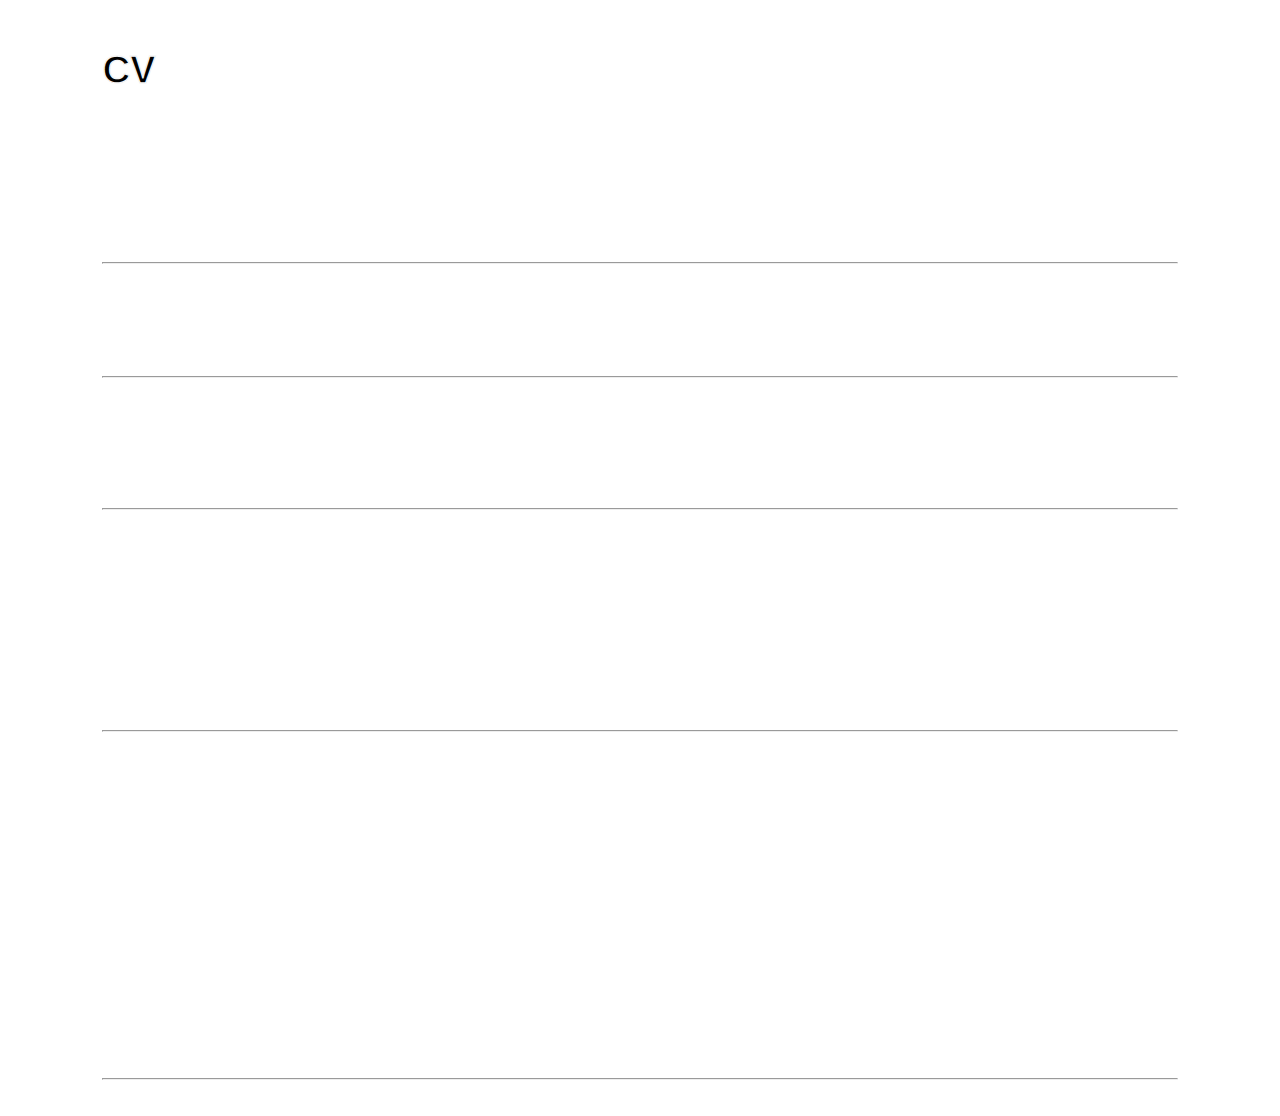
<file: oasis submission/Task2/portfolio.html>
<!DOCTYPE html>
<html lang="en">
<head>
    <meta charset="UTF-8">
    <meta http-equiv="X-UA-Compatible" content="IE=edge">
    <meta name="viewport" content="width=device-width, initial-scale=1.0">
    <title>CV</title>
    <link rel="stylesheet" href="styles.css">
</head>
<body>
    <div class="container">
        <nav>
            <ul>
                <li><a href="index.html">Home</a></li>
                <li><a href="about-me.html">About Me</a></li>
                <li><a href="portfolio.html">CV</a></li>
    
    
            </ul>
        </nav>
        <div>
            <h5 data-text="CV">CV</h5><br>

        </div>
        <div style="color: white;">
            <h3>Riya Patil</h3><br><P>Third Year Engineering Student</P><br>
            <pre>(+91)9130508314 | riyapatil2591@gmail.com | www.linkedin.com/riya | Riyapatil-9282</pre>
            <br><br>
            <h3>Personal Profile</h3><hr><br><br>
            <p>A Bachelor’s student at the Fr.Conceicao Rodrigues College of Engineering,Bandra(W), undertaking a Computer Science degree.</p>
            <br><br>
            <h3>Objectives</h3><hr><br><br>
            <p>To pursue a career and be a part of progressive organization that gives a scope to enhance
                my knowledge and utilize my skills towards the growth of the organization.</p><br><br>
            <h3>Education</h3><hr><br> 
        
            <pre>B.E in Computer Engineering(Third year)                                                                                                                                                                                              9.3 CGPA</pre>
            <pre>Fr.Conceicao Rodrigues College of Engineering                                                                                                                                                                           2020-Pursuing</pre><br>
            <pre>HSC Science                                                                                                                                                                                                                                               84.15%</pre>
            <pre>Vidhya Vardhini Institute of Technology                                                                                                                                                                                                 2018-2020</pre><br>
            <pre>CBSE                                                                                                                                                                                                                                                              92%</pre>
            <PRE>Muljibhai Mehta International School                                                                                                                                                                                                             2018</PRE><br><br>
            

            <h3>Technical Skills</h3><hr><br><br>  
            <B>Programing Languages:-</B><br><BR></BR>
            <ul></ul>
            <li>C++</li>
            <li>C</li>
            <li>Java(basic)</li>
            <li>Python(basic)</li>
            <li>HTML</li>
            <LI>CSS</LI>
            <LI>javascript</LI><br>
            <B>Databases:-</B><br><br>
            <ul></ul>
            <li>PostgreSQL</li><br><br>
            <h3>Certifications:-</h3><hr><br>
            <ul></ul>
            <li>Python Fundamental Course(My Great Learning)</li>
            

    </div> 
</body>
</html>
</file>
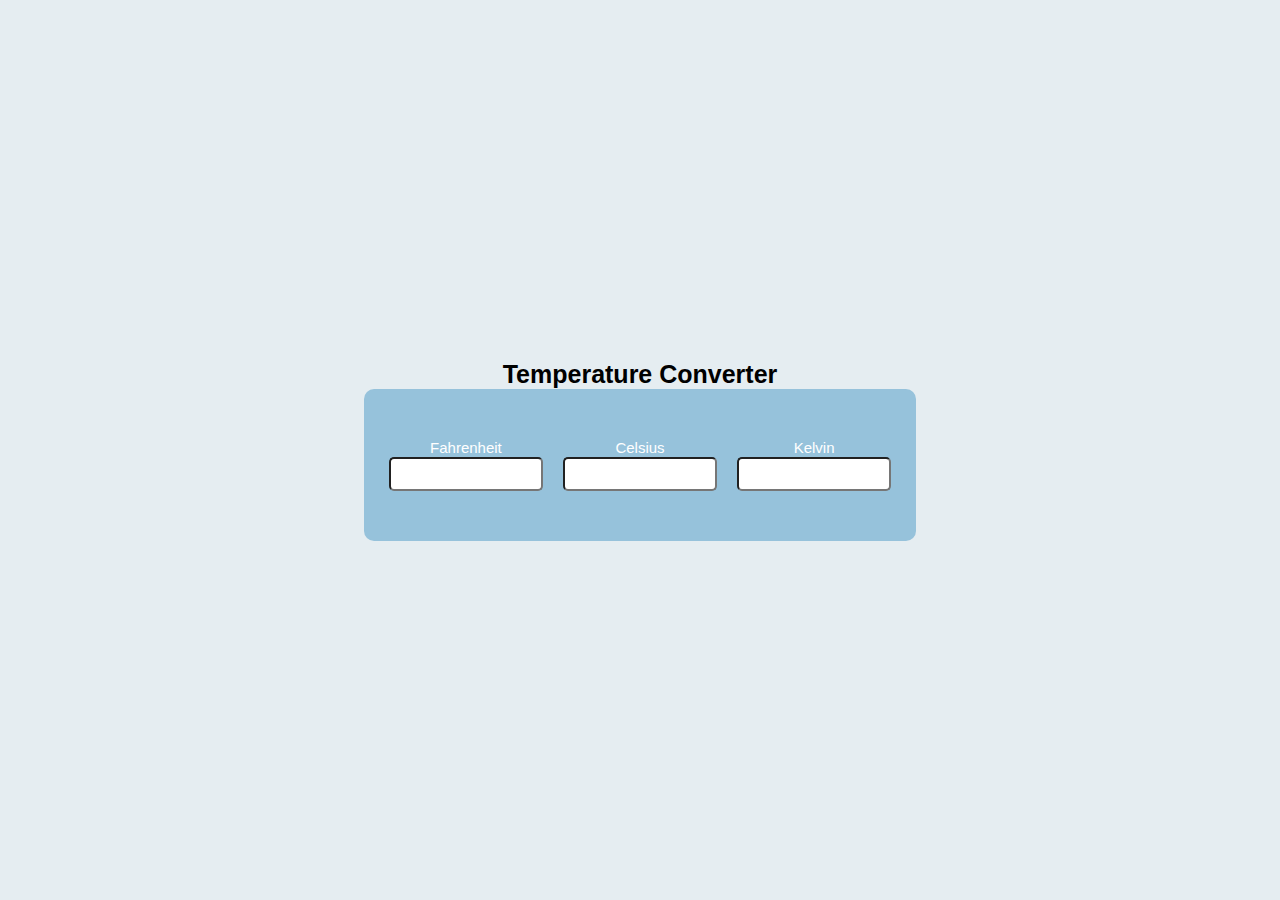
<file: oasis submission/Task3/Converter.html>
<!DOCTYPE html>
<html lang="en">
<head>
    <meta charset="UTF-8">
    <meta http-equiv="X-UA-Compatible" content="IE=edge">
    <meta name="viewport" content="width=device-width, initial-scale=1.0">
    <title>Converter</title>
    <link rel="stylesheet" href="converter.css">
</head>
<body>
    
    
    <div class="container">
       
            <h1>Temperature Converter</h1>
        <div class="converter-row">
            <div class="col">
                <label>Fahrenheit</label>
                <input type="number" id="fahrenheit">
            </div>
    
            <div class="col">
                <label>Celsius</label>
                <input type="number" id="celsius">
            </div>
    
            <div class="col">
                <label>Kelvin</label>
                <input type="number" id="kelvin">
            </div>
        </div>
    </div>
   <script src="converter.js">
    
   </script>
    
    
</body>
</html>
</file>
<file: oasis submission/Task2/styles.css>
*{
    margin: 0;
    padding: 0;
    box-sizing: border-box;
    font-family: sans-serif;

}
body{
    width: 100%;
    height: 100%; 
    background-image: url(https://media.istockphoto.com/id/1301369235/vector/blue-luminous-lines-and-highlights-on-black-carbon-fiber-techno-background-dark-carbon-fiber.jpg?s=612x612&w=0&k=20&c=wGSrjX-KCENzXuhH4wsfhi9qn_l9R8xTccl1kmWIK2M=);
    background-size: cover;
    background-position: center;
    padding: 0 8%;
    position: relative;
}    
nav{
    display: flex;
    width: 100%;
    align-items: center;
    flex-wrap: wrap;
    padding: 5px 0px;
}
 nav ul{
    flex: 1;
    text-align: right;
    padding-right: 0px;
 }
nav ul li{
    display: inline-block;
    list-style: none;
    margin: 10px 30px;
}

nav ul li a{
    color: white;
    text-decoration: none;
}
.text-box{
    color: white;
    position: absolute;
    top: 700%;
    left: 10%;
}
 .text-box p{
    font-size: 50px;
    font-weight: 600;
}
.text-box h1{
    font-size: 190px;
    line-height: 160px;
    margin-left: -10px;
    color: transparent;
    -webkit-text-stroke: 1px white;
    
}
.text-box h3{
    font-size: 40px;
    font-weight: 500px;
}  
.text-box .row{
    display:flex;
    align-items: center;
    flex-wrap: wrap;
    margin-top: 30px;
}
.text-box a{
    color: #fff;
    text-decoration: none;
    padding: 10px 20px;
    margin-right: 20px;
    border: 2px solid white;
    ;
}

.social-icons{
    position: absolute;
    right: 5%;
    bottom: -1350%;
}

.social-icons img{
    width: 25px;
    display: block;
    margin: 25px 5px;
}

/* ABOUT ME PAGE */

h5{
    position: relative;
    font-size: 3vw;
    -webkit-text-stroke: 0.1vw whitesmoke;
}
.riya-img img{
    position: relative;
    height: 150px;
    width: 150px;
    border-radius: 50%;
    left: 525px;
    top: 60px;
}

/* b{
    width: 0ch;
    align-items: center;
    justify-content:center;
    overflow: hidden;
    white-space: nowrap;
    animation: text 6s;
}
@keyframes text{
    0%{
        width: 0ch;
    }
    50%{
        width: 10ch;
    }
} */

/* columna{
    float: left;
    width: 100%;
    height: 500px;
    background-color: white;
} */
</file>
<file: oasis submission/Task3/converter.css>
* {
    margin: 0;
    padding: 0;
    font-family: Verdana, Geneva, Tahoma, sans-serif;
}

.container {
    width: 100%;
    height: 100vh;
    
    background-color: #E5EDF1;
    display: flex;
    flex-direction: column;
    justify-content: center;
    align-items: center;
}

.container h1 {
   
    font-weight: 700;
    font-size: 25px;
    text-align: center;
}

.converter-row {
    display: flex;
    width: 40%;
    justify-content: space-between;
    align-items: center;
   
    background: #96C2DB;
    border-radius: 10px;
    padding: 50px 20px;
}

.col {
    flex-basis: 32%;
    text-align: center;
}

.col label {
    font-size: 15px;
    font-weight: 500;
    margin-bottom: 10px;
    color: #fff;
}

.col input {
    width: 150px;
    height: 30px;
    background: white;
    border-radius: 5px;
    text-align: center;
}
</file>
